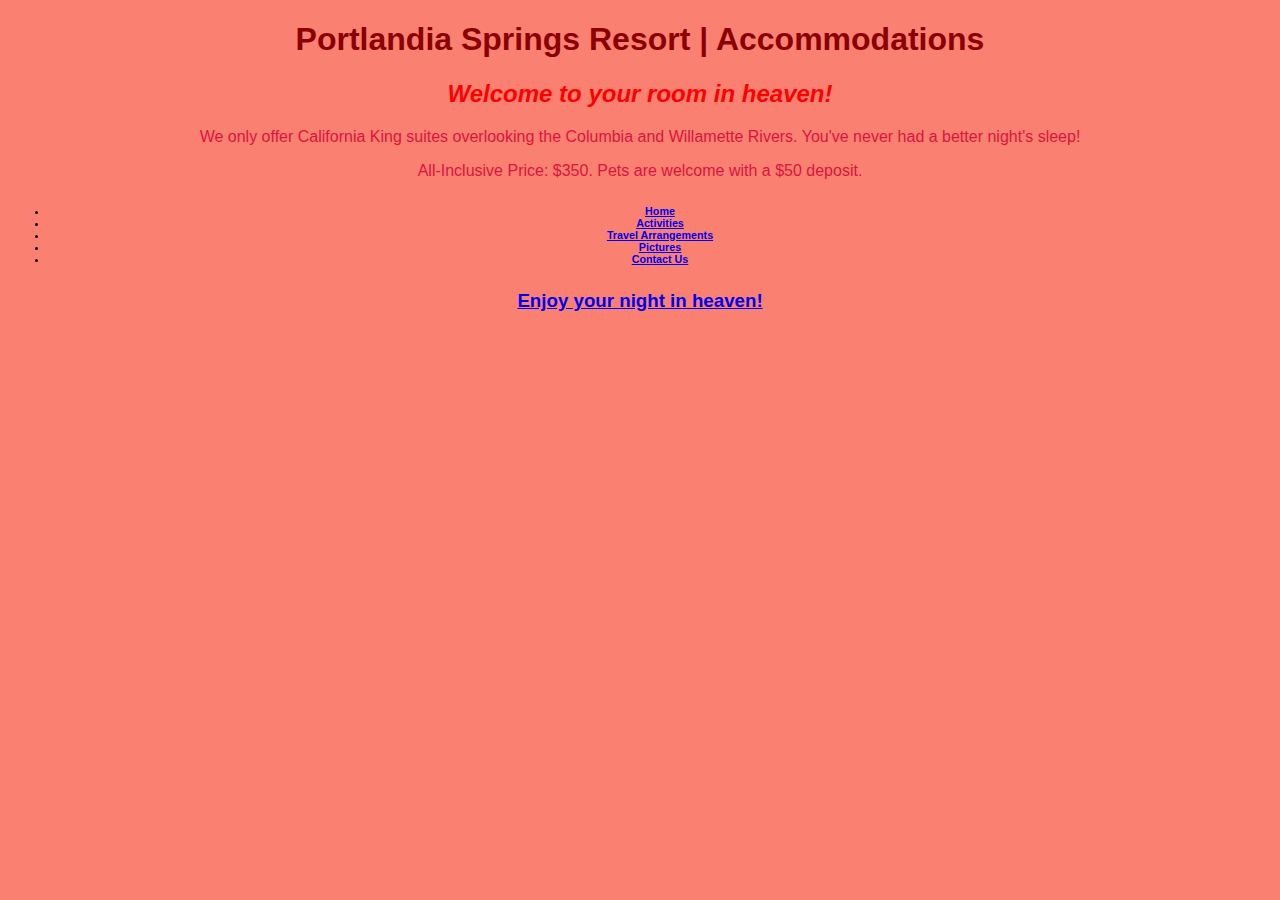
<file: accommodations.html>
<!DOCTYPE html>
<html>
  <head>
    <link href="css/styles.css" rel="stylesheet" type="text/css">
    <title>Portlandia Springs Resort | Accommodations</title>
  </head>
  <body>
    <h1>Portlandia Springs Resort | Accommodations</h1>
    <h2>Welcome to your room in heaven!</h2>

    <p>We only offer California King suites overlooking the Columbia and Willamette Rivers. You've never had a better night's sleep!</p>

    <p>All-Inclusive Price: $350. Pets are welcome with a $50 deposit.</p>

    <h6>
      <ul>
        <li><a href="index.html">Home</li>
        <li><a href="activities.html">Activities</li>
        <li><a href="travel.html">Travel Arrangements</li>
        <li><a href="pictures.html">Pictures</li>
        <li><a href="contact.html">Contact Us</li>
      </ul>
    </h6>

    <h3>Enjoy your night in heaven!</h3>
  </body>
</html>
</file>
<file: css/styles.css>
h1 {
  color: darkred;
}

h2 {
  font-style: italic;
  color: red;
}

p {
  color: crimson;
}

body {
  background-color: salmon;
  font-family: sans-serif;
  text-align: center;
}
</file>
